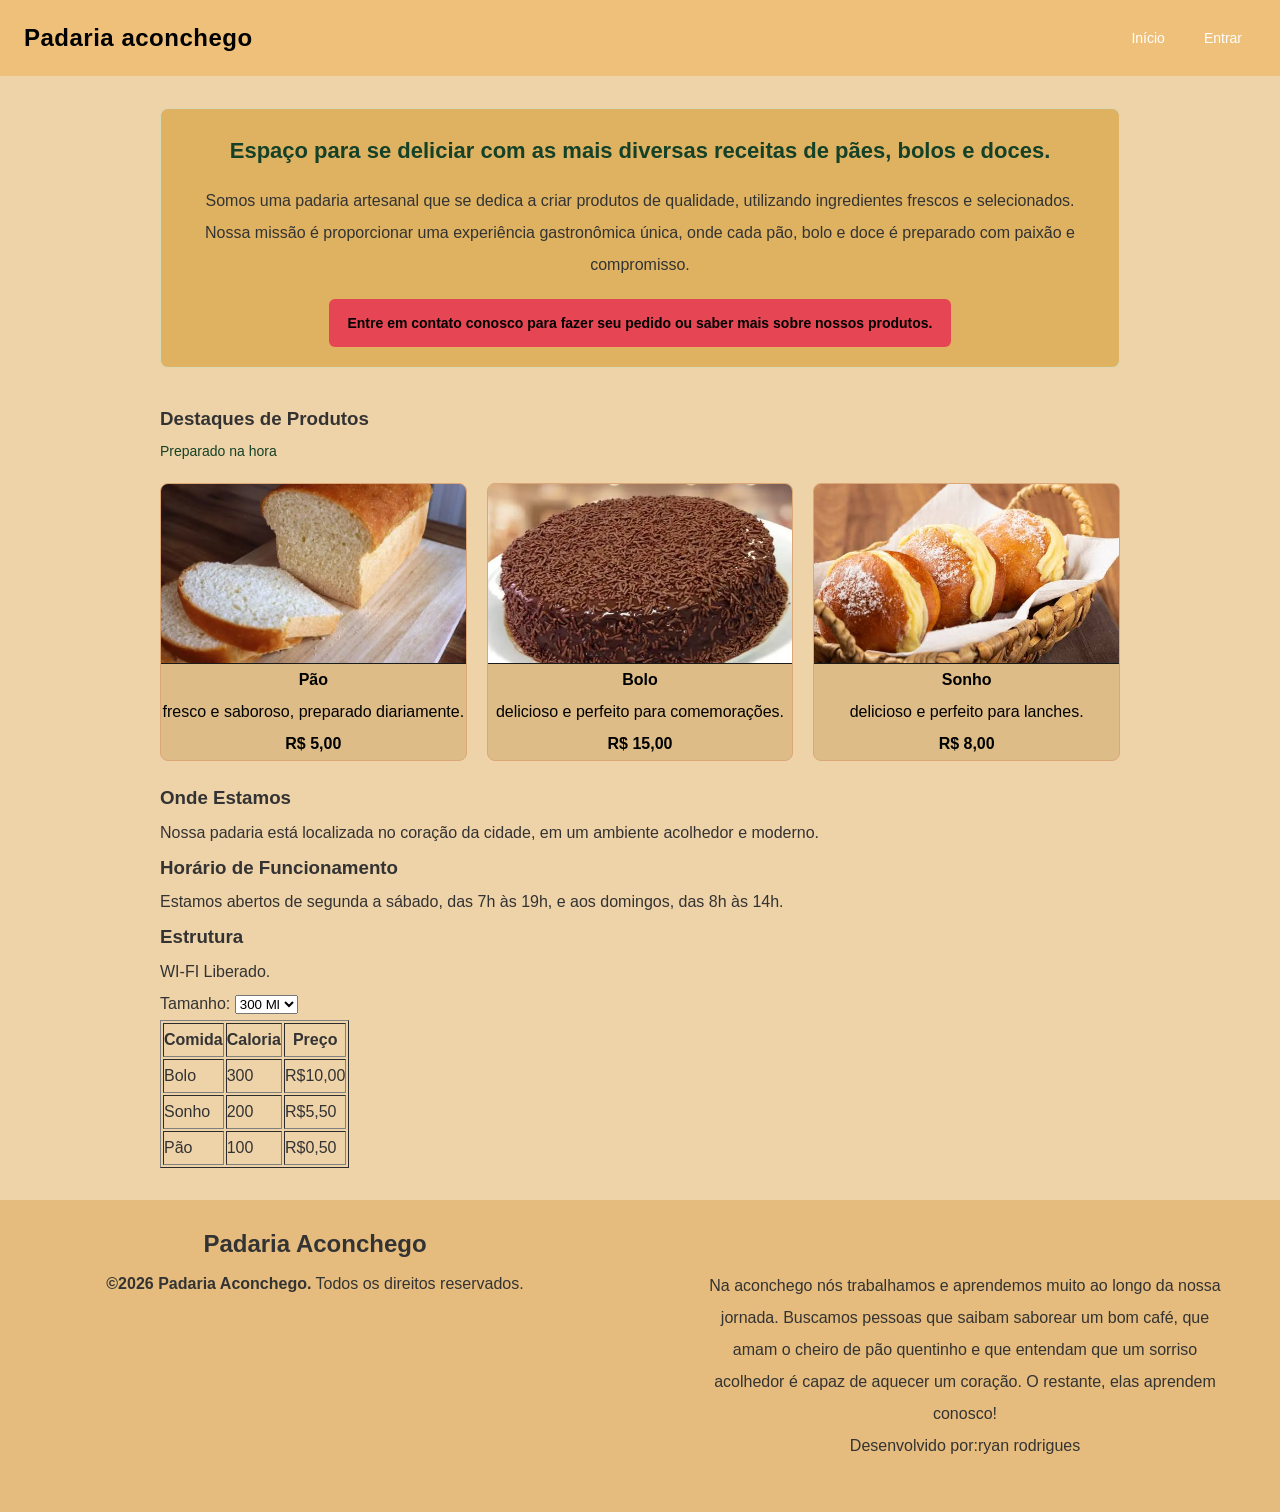
<file: html/index.html>
<!DOCTYPE html>
<html lang="pt-BR">
<head>
    <meta charset="UTF-8">
    <meta name="viewport" content="width=device-width, initial-scale=1.0">
    <title>Padaria Aconchego</title>
    <link rel="stylesheet" href="../estilo/style.css">
</head>
<body>

    <header>
        <div class="logo">
            <h1>Padaria aconchego</h1>
        </div>

        <nav>
            <ul class="menu-navegacao">
                <li><a href="index.html" class="link-inicial">Início</a></li>
                <li><a href="login.html" class="link-login">Entrar</a></li>
            </ul>
        </nav>
    </header>

    <main class="conteudo">
        <section class="secao-principal">
            <h2>Espaço para se deliciar com as mais diversas receitas de pães, bolos e doces.</h2>
            <p>Somos uma padaria artesanal que se dedica a criar produtos de qualidade, utilizando ingredientes frescos e selecionados.
            Nossa missão é proporcionar uma experiência gastronômica única, onde cada pão, bolo e doce é preparado com paixão e compromisso.</p>
            <a href="#">
               Entre em contato conosco para fazer seu pedido ou saber mais sobre nossos produtos.
            </a>
        </section>

        <!-- DESTAQUES GERAIS -->
        <section class="secao-catalogo">
            <div class="titulo-catalogo">
                <h3>Destaques de Produtos</h3>
                <p>Preparado na hora</p>
            </div>

            <div class="grade">
                <article class="card">
                    <img src="../img/pao.webp" alt="Pão">
                    <div class="dados-produtos">
                        <span class="etiqueta"><strong>Pão</strong></span>
                        <p>fresco e saboroso, preparado diariamente.</p>
                        <strong>R$ 5,00</strong>
                    </div>
                </article>

                <article class="card">
                    <img src="../img/bolo.webp" alt="Bolo">
                    <div class="dados-produtos">
                        <span class="etiqueta"><strong>Bolo</strong></span>
                        <p>delicioso e perfeito para comemorações.</p>
                        <strong>R$ 15,00</strong>
                    </div>
                </article>

                <article class="card">
                    <img src="../img/sonho.jpg" alt="Sonho">
                    <div class="dados-produtos">
                        <span class="etiqueta"><strong>Sonho</strong></span>
                        <p>delicioso e perfeito para lanches.</p>
                        <strong>R$ 8,00</strong>
                    </div>
                </article>
            </div>
        </section>

        <section class="secao-info">
            <div class="bloco">
                <h3>Onde Estamos</h3>
                <p>Nossa padaria está localizada no coração da cidade, em um ambiente acolhedor e moderno.</p>
            </div>

            <div class="bloco">
                <h3>Horário de Funcionamento</h3>
                <p>Estamos abertos de segunda a sábado, das 7h às 19h, e aos domingos, das 8h às 14h.</p>
            </div>

            <div class="bloco">
                <h3>Estrutura</h3>
                <p>WI-FI Liberado.</p>
            </div>
        </section>

        <section class="bloco-tabela">
            <div class="filtro">
                <label for="tamanho">Tamanho:</label>
                <select id="tamanho">
                    <option>300 Ml</option>
                    <option>100 Ml</option>
                </select>
            </div>

            <table class="tabela" border="1">
                <thead>
                    <tr>
                        <th>Comida</th>
                        <th>Caloria</th>
                        <th>Preço</th>
                    </tr>
                </thead>    
                    <tbody>
                        <tr>
                            <td>Bolo</td>
                            <td>300</td>
                            <td>R$10,00</td>
                        </tr>
                        <tr>
                            <td>Sonho</td>
                            <td>200</td>
                            <td>R$5,50</td>
                        </tr>
                        <tr>
                            <td>Pão</td>
                            <td>100</td>
                            <td>R$0,50</td>
                        </tr>
                    </tbody>
                </table>
        </section>
        </main>




    <footer class="rodape">
        <section>
            <h1>Padaria Aconchego</h1>
            <p> <strong>&copy;2026 Padaria Aconchego.</strong> Todos os direitos reservados.</p>
        </section>
        <section class="info-rodape">
            <p>Na aconchego nós trabalhamos e aprendemos muito ao longo da nossa jornada.  Buscamos pessoas que saibam saborear um bom café, que amam o cheiro de pão quentinho e que entendam que um sorriso acolhedor é capaz de aquecer um coração. O restante, elas aprendem conosco!</p>
            <p>Desenvolvido por:ryan rodrigues</p>
        </section>
    </footer>



</body>
</html>
</file>
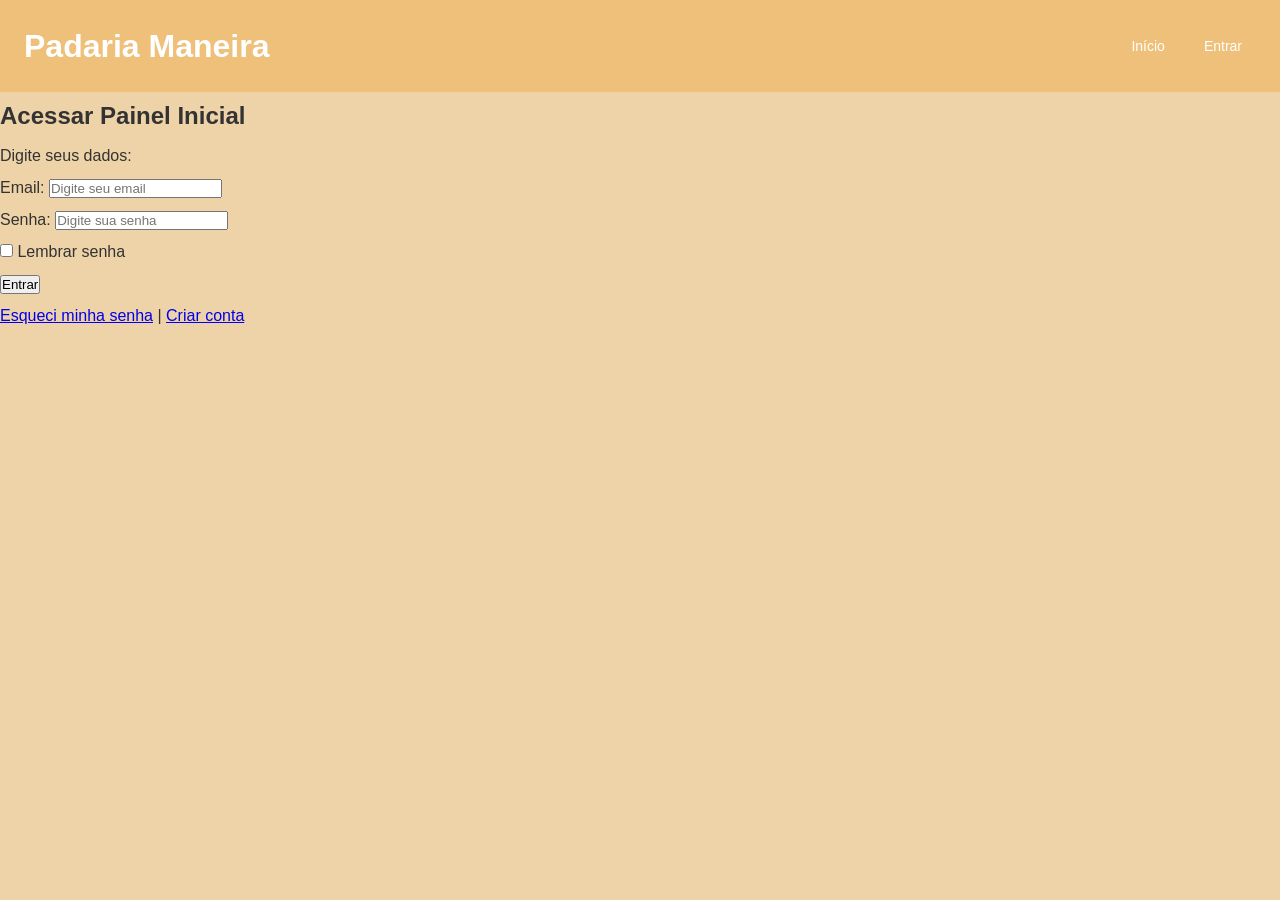
<file: html/login.html>
<!DOCTYPE html>
<html lang="en">
<head>
    <meta charset="UTF-8">
    <meta name="viewport" content="width=device-width, initial-scale=1.0">
    <title>Login - Padaria Maneira</title>
    <link rel="stylesheet" href="../estilo/style.css">
</head>
<body>
    <header>
        <h1>Padaria Maneira</h1>

        <nav>
            <ul class="menu-navegacao">
                <li><a href="index.html" class="link-inicial">Início</a></li>
                <li><a href="login.html" class="link-login">Entrar</a></li>
            </ul>
        </nav>
    </header>

    <main class="conteudo-login">
        <div class="cartao-login">
            <h2>Acessar Painel Inicial</h2>
            <p class="subtitulo-login">Digite seus dados:</p>
            <form action="#" method="post">
                <div class="cartao-login">
                    <label for="campo-email">Email:</label>
                    <input 
                    type="email" 
                    id="campo-email" 
                    name="campo-email" 
                    required 
                    placeholder="Digite seu email"><br>

                    <label for="senha">Senha:</label>
                    <input 
                    type="password" 
                    id="senha" 
                    name="senha"
                    placeholder="Digite sua senha"
                    minlength="6"
                    required>
                </div>

                <div class="campo-lembrete">
                    <input type="checkbox" id="lembrar-senha" name="lembrar">
                    <label for="lembrar-senha">Lembrar senha</label>
                </div>
                <button type="submit" class="btn-submeter">Entrar</button>
            </form>

        </div>
        <div class="rodape-card-login">
            <a href="#">Esqueci minha senha</a>
            <span> | </span>
            <a href="#">Criar conta</a>
        </div>
    </main>
</body>
</html>
</file>
<file: estilo/style.css>
* {
    margin: 0;
    padding:0;
    box-sizing: border-box;
}

body{
    font-family: -apple-system, BlinkMacSystemFont, "Segoe UI", Roboto,
    Arial, sans-serif;
    background-color: #dfa85683;
    color: #333;
    line-height:2;
    min-height:100vh;
    display:flex;
    flex-direction:column;
}

header{
    background-color:  #f0b05183;
    color: #fff;
    padding: 14px 24px;
    display:flex;
    justify-content: space-between;
    align-items: center;
}

.logo h1{
    font-size: 24px;
    color: #000000;
    letter-spacing: 0.5px;
}

.menu-navegacao{
    list-style: none;
    display:flex;
    gap: 25px;
    align-items: center;
}

.menu-navegacao a{
    text-decoration: none;
    color: #fff;
    font-size: 14px;
    font-weight: 500;
    transition: color 0.3s ease;
}

.menu-navegacao a:hover,.menu-navegacao a.link-inicial{
    color:#ffff;
}

.link-inicial:hover{
    color: #144127;
    padding: 6px 14px;
    border-radius: 6px;
}

.link-inicial:hover{
    background-color: #5e5e4f;
    color: #0f0e01;
}

.link-login{
    color: #144127;
    padding: 6px 14px;
    border-radius: 6px;
}

.link-login:hover{
    background-color: #5e5e4f;
    color: #0f0e01;
}

.conteudo{
    max-width: 960px;
    margin: 32px auto;
    flex: 1;
    width: 100%;
}

.secao-principal{
    background-color: #daa94ec7;
    border: 1px solid #dbd8b5;
    border-radius: 8px;
    text-align: center;
    padding: 20px;
    margin-bottom: 32px;
}

.secao-principal h2{
    font-size: 22px;
    margin-bottom: 12px;
    color: #144127;
}

.secao-principal p{
    font-size: 16px;
    margin-bottom: 18px;
}

.secao-principal a{
    display: inline-block;
    background-color: #e64653;
    color: #000000;
    text-decoration: none;
    font-weight: 600;
    font-size: 14px;
    padding: 10px 18px;
    border-radius:6px;
}

.secao-principal a:hover{
    background-color: #39a867;
    color: #d1e0db;
}

.secao-catalogo{
    margin-bottom: 18px;
}

.titulo-catalogo{
    margin-bottom: 18px;
}

.titulo-catalogo h2{
    font-size: 22px;
    color: #144127;
}

.titulo-catalogo p{
    font-size: 14px;
    color: #144127;
}

.grade{
    display: grid;
    grid-template-columns: repeat(auto-fit, minmax(260px, 1fr));
    gap: 20px;
}

.card{
    background-color: #cfa76983;
    border: 1px solid #dba776;
    border-radius: 8px;
    color: #000000;
    text-align: center;
    overflow: hidden;
    display: flex;
    flex-direction: column;
    transition: transform 0.2s ease, box-shadow 0.2s ease;
}

.card:hover{
    transform: translateY(-6px);
    box-shadow: 0 10px 20px rgba(0, 0, 0, 0.1);
}

.card img{
    width: 100%;
    height: 180px;
    object-fit: cover;
    border-bottom: 1px solid #1b1b1a;
}

.dados-item{
    padding: 10px;
    flex: 1;
    display: flex;
    flex-direction: column;
}

.rodape{
    text-align: center;
    background-color:  #dfa85683;
    width: 100%;
    height: 100%;
    padding-top: 20px;
    display: grid;
    grid-template-columns: repeat(auto-fit, minmax(260px,1fr));
    gap: 20px;
}
.info-rodape{
    padding: 50px;
}
.info-rodape a{
    color: brown;
}
</file>
